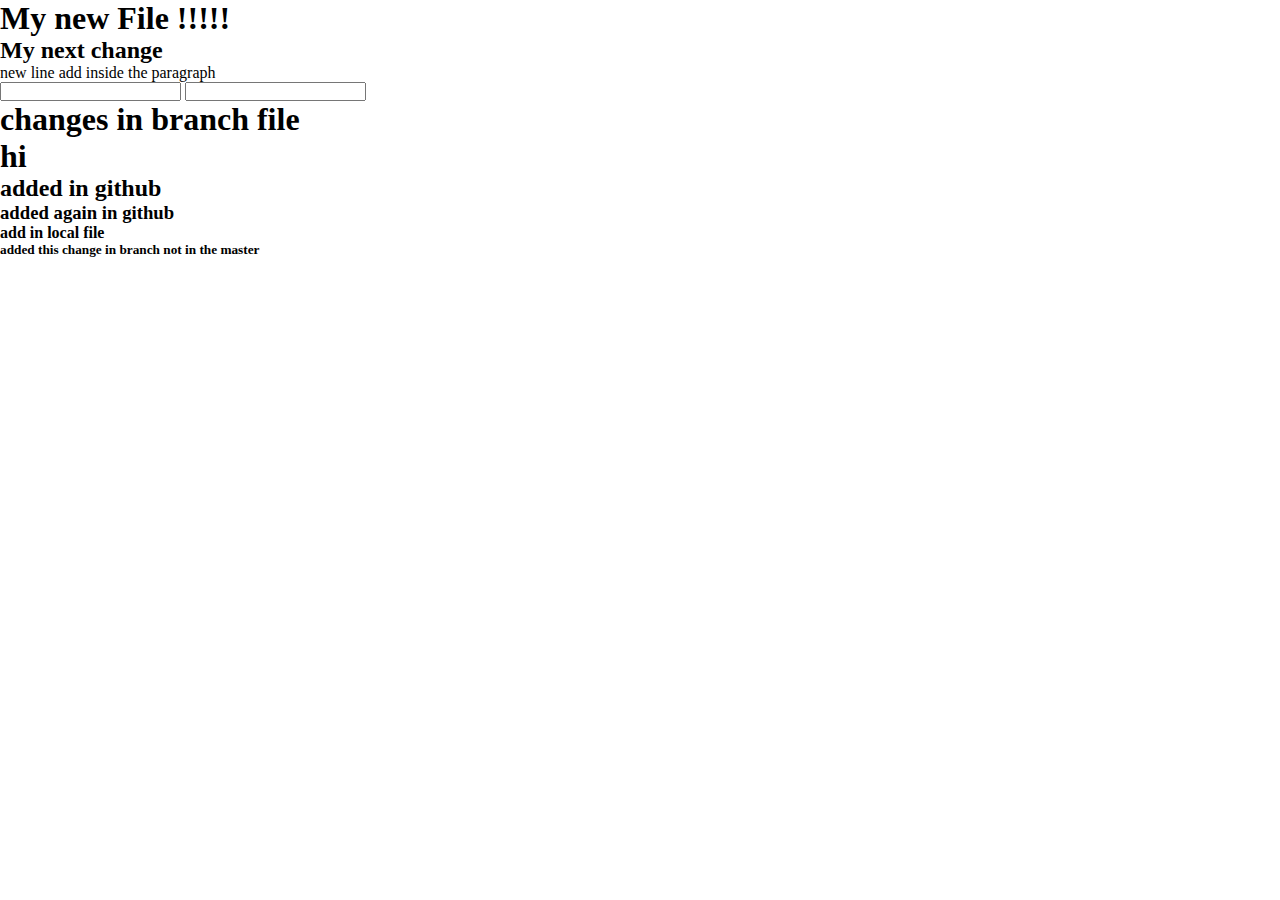
<file: index.html>
<!DOCTYPE html>
<html lang="en">
<head>
    <meta charset="UTF-8">
    <meta http-equiv="X-UA-Compatible" content="IE=edge">
    <meta name="viewport" content="width=device-width, initial-scale=1.0">
    <title>Document</title>
    <link rel="stylesheet" href="style.css">
</head>
<body>
    <h1> My new File !!!!!</h1>
    <h2>My next change</h2>
    <p> new line add inside the paragraph</p>
    <input type=" text">
    <input type="text">
    <h1>changes in branch file </h1>
    <h1>hi</h1>
    <h2>added in github</h2>
    <h3>added again in github </h3>
    <h4>add in local file</h4>
    <h5>added this change in branch not in the master </h5>
</body>
</html>
</file>
<file: style.css>
*
{
    margin:0px;
    padding:0px;
}
</file>
